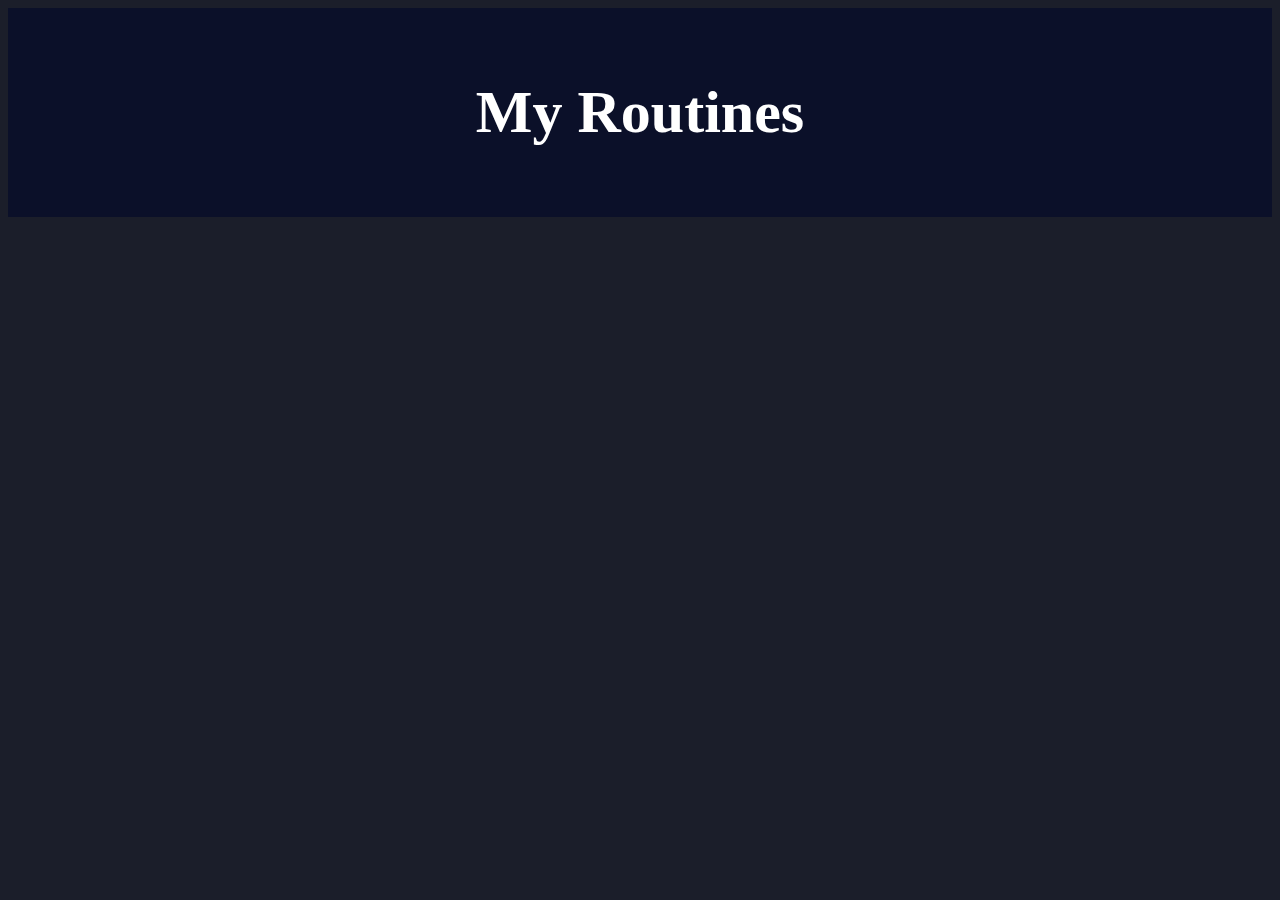
<file: index.html>
<!doctype html>
<html lang="en">
  <head>
    <title>Routines</title>
    <link rel="stylesheet" href="styles.css">
    <meta name = "viewport" content = "width=device-width, minimum-scale=1.0, maximum-scale = 1.0, user-scalable = no">
  </head>


  <body>
    <script>
    document.ontouchmove = function (e) {
       e.preventDefault();
    }
     
    var myGamePiece;
    
    function startGame() {
      myGameArea.start();
      myGamePiece = new component(30, 30, "red", 10, 120);
    }
    
    function component(width, height, color, x, y) {
      this.width = width;
      this.height = height;
      this.x = x;
      this.y = y; 
      ctx = myGameArea.context;
      ctx.fillStyle = color;
      ctx.fillRect(this.x, this.y, this.width, this.height);
    }
    </script>
    <div class="header">
       <h1>My Routines</h1>
    </div>
  </body>
</html>
</file>
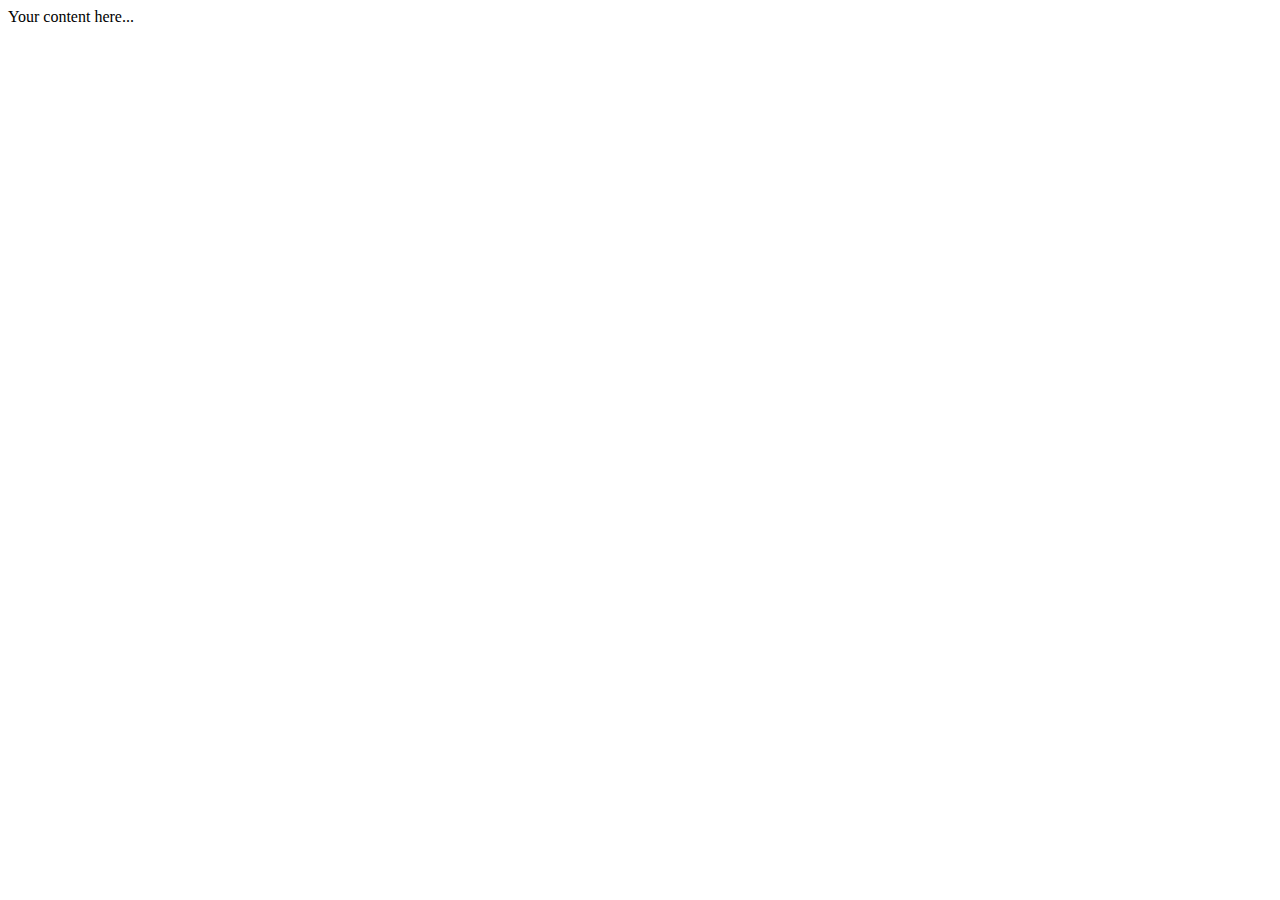
<file: Untitled.html>
<!doctype html>
<html lang="en">
  <head>
    <title>Routines</title>
    <meta name="apple-mobile-web-app-capable" content="yes">
    <link rel="apple-touch-icon"href="/assets/apple-icon.png"
  </head>


  <body>
    Your content here...
  </body>
</html>
</file>
<file: styles.css>
.header {
      padding: 30px;
      text-align: center;
      background: #0B1029;
      color: white;
      font-size: 30px;
}

body {
    text-align: center;
    background-color: #1b1e2a;
}
</file>
